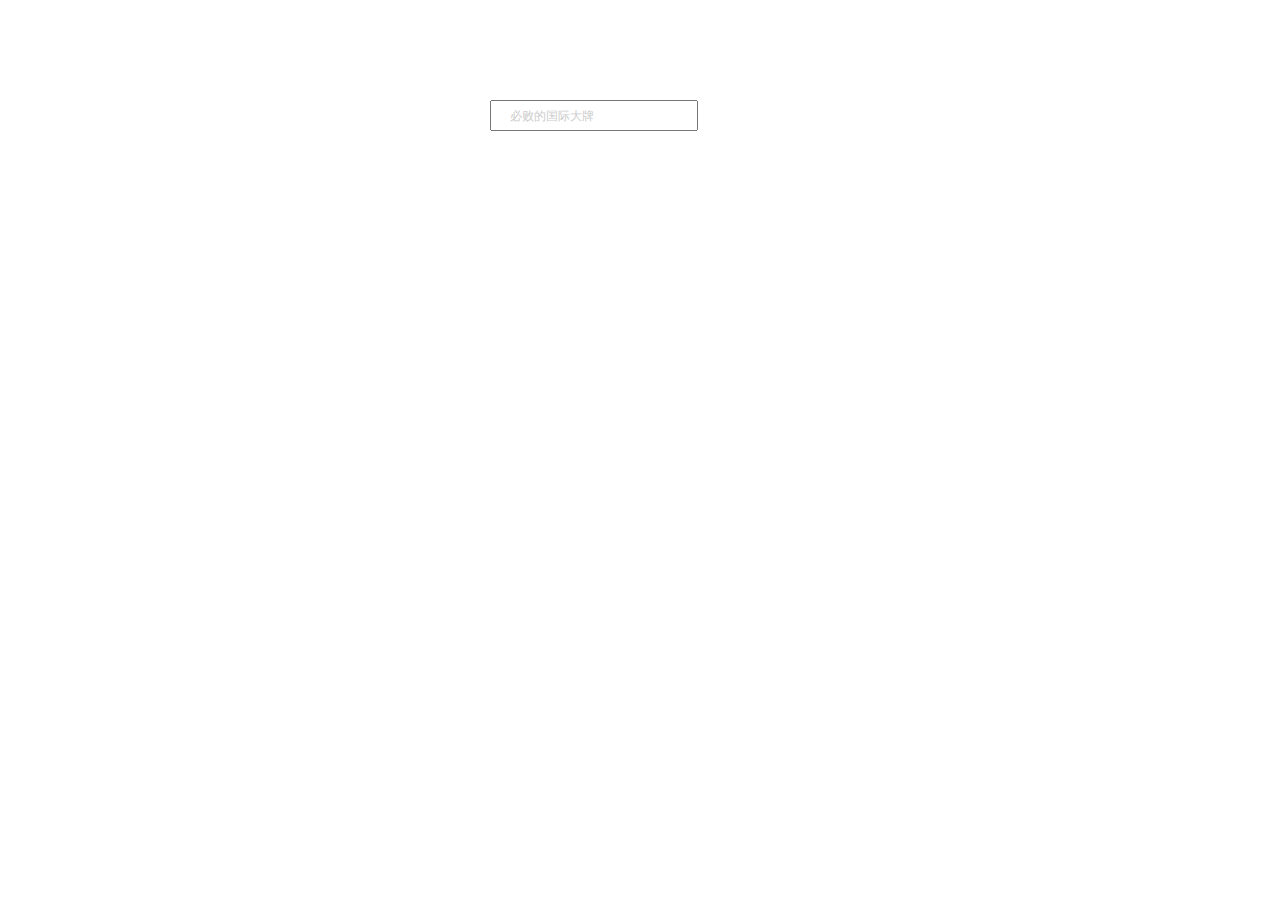
<file: 仿淘宝搜索栏.html>
<!DOCTYPE html>
<html lang="en">
<head>
    <meta charset="UTF-8">
    <title>Title</title>
    <style>
        .search {
            width: 300px;
            height: 30px;
            margin: 100px auto;
            position: relative;
        }

        .search input {
            width: 200px;
            height: 25px;

        }

        .search label {
            font-size: 12px;
            color: #ccc;
            position: absolute;
            top: 8px;
            left: 20px;
            cursor: text;
        }
    </style>
    <script>
        window.onload = function () {
            function $(id) {
                return document.getElementById(id);
            }

//oninput 大部分浏览器支持，检测用户表单输入内容
//  onpropertychange ie678 检测用户表单输入内容
            $("txt").oninput = $("txt").onpropertychange = function () {
                if (this.value == "") {
                    $("message").style.display = "block"
                } else {
                    $("message").style.display = "none";
                }

            }
        }
    </script>
</head>
<body>

<div class="search">
    <input type="text" id="txt">
    <label for="txt" id="message">必败的国际大牌 </label>
</div>
</body>
</html>
</file>
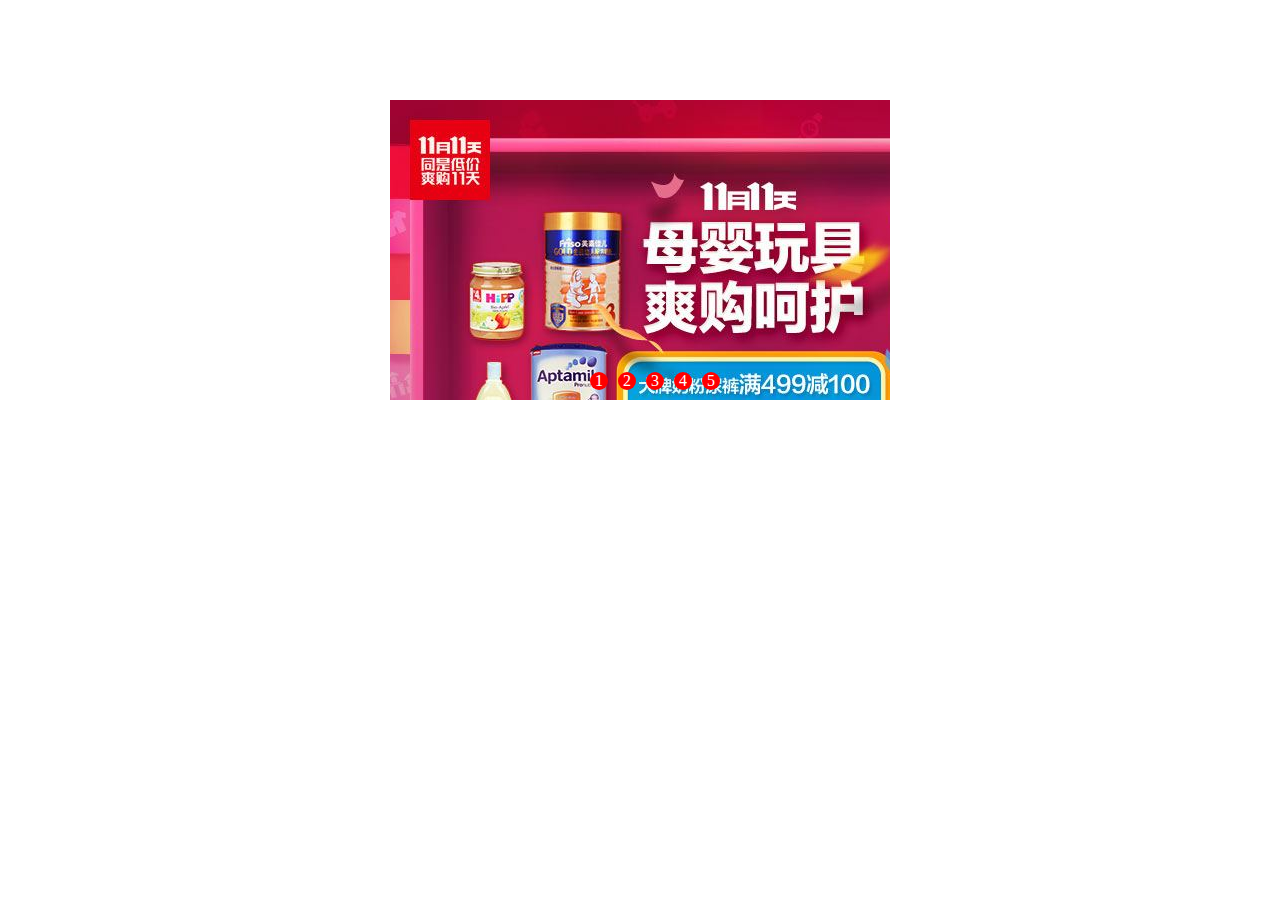
<file: 轮播图.html>
<!DOCTYPE html>
<html lang="en">
<head>
    <meta charset="UTF-8">
    <title>Title</title>
    <style>
        * {
            margin: 0;
            padding: 0;
        }

        ul {
            list-style: none;
        }

        .all {
            width: 500px;
            height: 300px;
            margin: 100px auto;
            overflow: hidden;
            position: relative;
        }

        li {
            float: left;
        }

        .circle {

            left: 50%;
            margin-left: -50px;
            position: absolute;
            bottom: 10px;
        }

        .circle span {
            float: left;
            width: 18px;
            height: 18px;
            border-radius: 50%;
            text-align: center;
            color: #ffffff;
            background-color: #f00;
            line-height: 18px;
            margin-right: 10px;
            cursor: pointer;
        }

        .circle span.current {
            background-color: #0f0;
        }
    </style>
    <script>
        window.onload=function () {
            var div=document.createElement("div");
            div.setAttribute("class","circle");
            var all=document.getElementById("all");

            all.appendChild(div);

            var ul=document.getElementById("ul");
            var lis=ul.children;

            for(var i=0;i<lis.length;i++){
                var span=document.createElement("span");
                span.innerHTML=i+1;
                div.appendChild(span);
            }
            var child=div.children;
//            child[0].setAttribute("class","current");
            for(var i=0;i<child.length;i++){
                child[i].onmouseover=function () {
                    child[i].index=i;

                    for(var j=0;j<child.length;j++){

//                        child[index].setAttribute("class","circle");
                        child[index].className="circle"
                    }
                    this.setAttribute("class","current");

                }
            }
        }
        
        
    </script>
</head>
<body>
<div class="all" id="all">
    <div id="img">
        <ul id="ul">
            <li><img src="images/11.jpg" alt=""></li>
            <li><img src="images/22.jpg" alt=""></li>
            <li><img src="images/33.jpg" alt=""></li>
            <li><img src="images/44.jpg" alt=""></li>
            <li><img src="images/55.jpg" alt=""></li>
        </ul>
    </div>
    <!--<div class="circle">-->
        <!--<span class="current">1</span>-->
        <!--<span>2</span><span>3</span><span>4</span><span>5</span>-->
    <!--</div>-->
</div>
</body>
</html>
</file>
